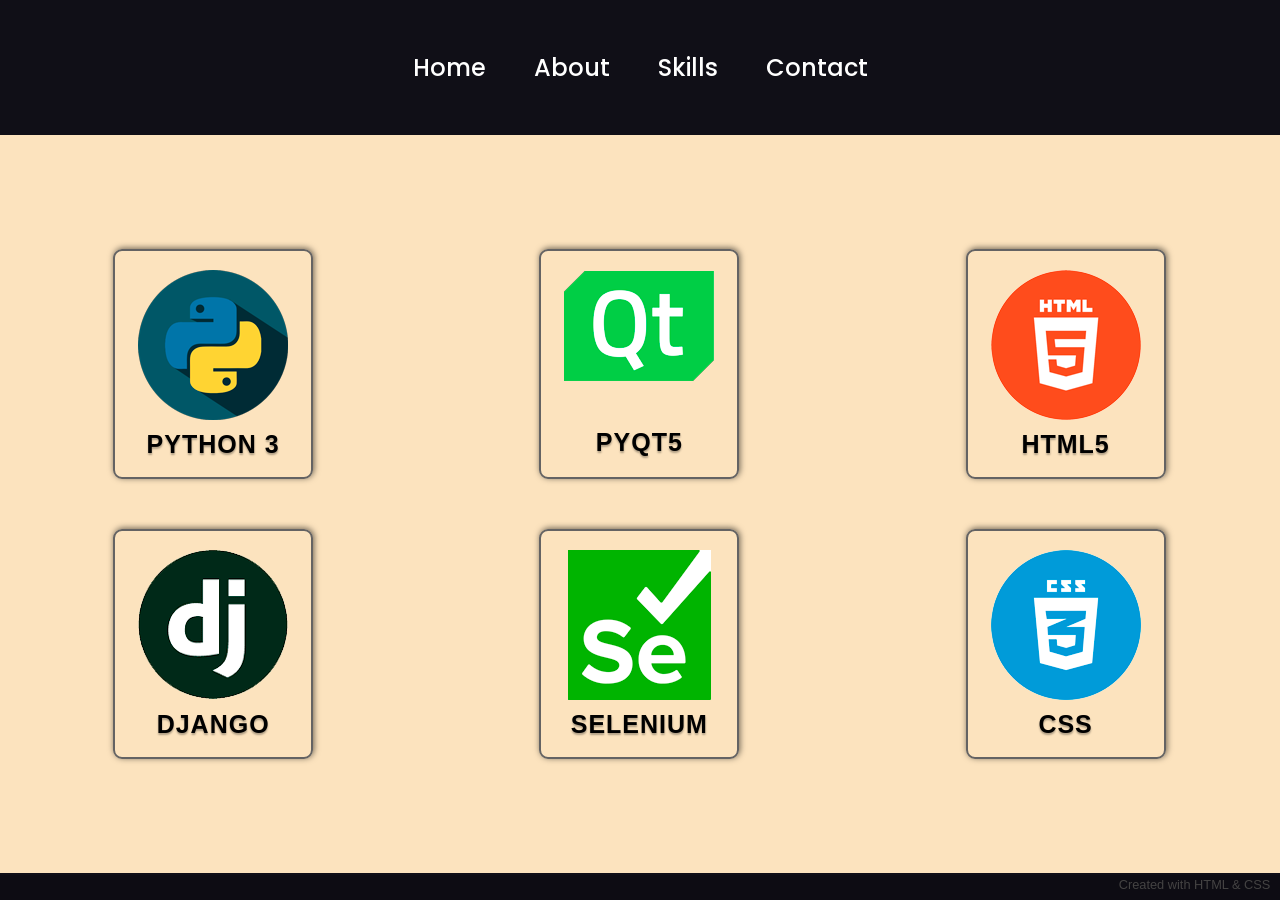
<file: skills.html>
<!DOCTYPE html>
<html lang="en">
<head>
    <meta charset="UTF-8">
    <meta http-equiv="X-UA-Compatible" content="IE=edge">
    <meta name="viewport" content="width=device-width, initial-scale=1.0">
    <title>Vynicius Martorano | Skills</title>
    <link rel="stylesheet" href="skills.css">
</head>
<body>
    <nav class="navbar">
        <a href="index.html" class="link-nav">Home</a>
        <a href="about.html" class="link-nav">About</a>
        <a href="skills.html" class="link-nav">Skills</a>
        <a href="contact.html" class="link-nav">Contact</a>
    </nav>
    <main>
        <section class="container">
            <div id="left-content">
                <div class="box up">
                    <div class="box-image"><img src="media/python-logo.png" alt="python"></div>
                    <span class="title-span">Python 3</span>
                </div>
                
                
                <div class="box down">
                    <div class="box-image"><img src="media/DJ.png" alt="django"></div>
                    <span class="title-span">Django</span>
                </div>
            </div>

            <div id="middle-content">
                <div class="box up">
                    <div class="box-image"><img src="media/Qt_logo_2016.png" alt="html"></div>
                    <span class="title-span">PyQt5</span>
                </div>

                <div class="box down">
                    <div class="box-image"><img src="media/Selenium.png" style="margin-left: 4px;" alt="css"></div>
                    <span class="title-span"> Selenium</span>
                </div>
            </div>


            <div id="right-content">
                
                <div class="box up">
                    <div class="box-image"><img src="media/Logo-HTML.png" alt="html"></div>
                    <span class="title-span">Html5</span>
                </div>

                <div class="box down">
                    <div class="box-image"><img src="media/Logo-CCS-3.png" alt="css"></div>
                    <span class="title-span"> Css</span>
                </div>
            </div>
            
        </section>
         
        
    </main>

    <footer>
        <div class="footer">
            <p class="text-footer">Created with HTML & CSS</p>
        </div>
    </footer>
</body>
</html>
</file>
<file: skills.css>
@import url('https://fonts.googleapis.com/css2?family=Poppins:ital,wght@0,200;0,400;0,500;0,600;0,700;1,100&display=swap');

*{
    margin: 0;
    border: 0;
    padding: 0;
    box-sizing: border-box;
    font-family: "Poppins", sans-serif;
}

body {
    background-color: rgb(16, 15, 23);
    height: 100vh;
}

nav.navbar {
    display: flex;
    justify-content: center;
    align-items: center;
    width: 100%;
    height: 15vh;
    padding-top: 40px;
    padding-bottom: 40px;
}


.navbar .link-nav:first-child {
    display: flex;
    margin-left: 0rem;
    height: max-content;
}

a.link-nav {
    display: flex;
    font-size: 1.5rem;
    margin-left: 3rem;
    text-decoration: none;
    color: white;
    font-weight: 500;
    position: relative;
}



.link-nav::before {
    content: '';
    position: absolute;
    height: 1px;
    width: 100%;
    bottom: -5px;
    left: 0;
   
}

.link-nav::after {
    content: '';
    position: absolute;
    height: 1px;
    width: 100%;
    bottom: -5px;
    left: 0;
    background: white;
    transform: scaleX(0);
    transition: all .3s ease-in-out;
    transform-origin: center;
}

.link-nav:hover::after{
    transform: scaleX(1);
}


div.footer{
    background-color: rgba(0, 0, 0, 0.192);
    width: 100%;
    height: 25px;
    color: rgb(68, 67, 67);
    position:absolute;
	bottom:0;
    text-align: right;
}

.text-footer {
    font-family: 'Segoe UI', Tahoma, Geneva, Verdana, sans-serif;
    font-size: 0.8em;
    font-weight: 400;
    padding-right: 0.6rem;
    padding-top: 2px;
}


section.container {
    display: flex;
    width: 100%;
    height: 82vh;
    background-color: rgb(252, 227, 190);
}


div#right-content {
    display: flex;
    flex-direction: column;
    width: 33.3%;
    height: 100%;
    align-items: center;
    justify-content: center;
}

div#middle-content {
    display: flex;
    flex-direction: column;
    width: 33.3%;
    height: 100%;

    align-items: center;
    justify-content: center;
}


div#left-content {
    display: flex;
    flex-direction: column;
    width: 33.3%;
    height: 100%;
    align-items: center;
    justify-content: center;

}

div.box {
    display: flex;
    flex-direction: column;
    width: 200px;
    height: 230px;
    border: 2px solid rgb(100, 99, 99); 
    padding: 20px;
    border-radius: 9px;
    box-shadow: 1px -1px 6px rgba(0, 0, 0, 0.568);
    align-items: center;
    justify-content: center;
}



.down {
    margin-top: 25px;
}

.up {
    margin-bottom: 25px;
}




span.title-span {
    font-family: 'Segoe UI', Tahoma, Geneva, sans-serif;
    text-align: center;
    font-size: 25px;
    letter-spacing: 1px;
    font-weight: 600;
    text-transform: uppercase;
    text-shadow: 0.2px 2px 2px rgb(0 0 0 / 31%);
}

div.box-image {
    align-items: center;
    justify-content: center;
    width: 150px;
    height: 150px;
    margin-bottom: 10px;
}
</file>
